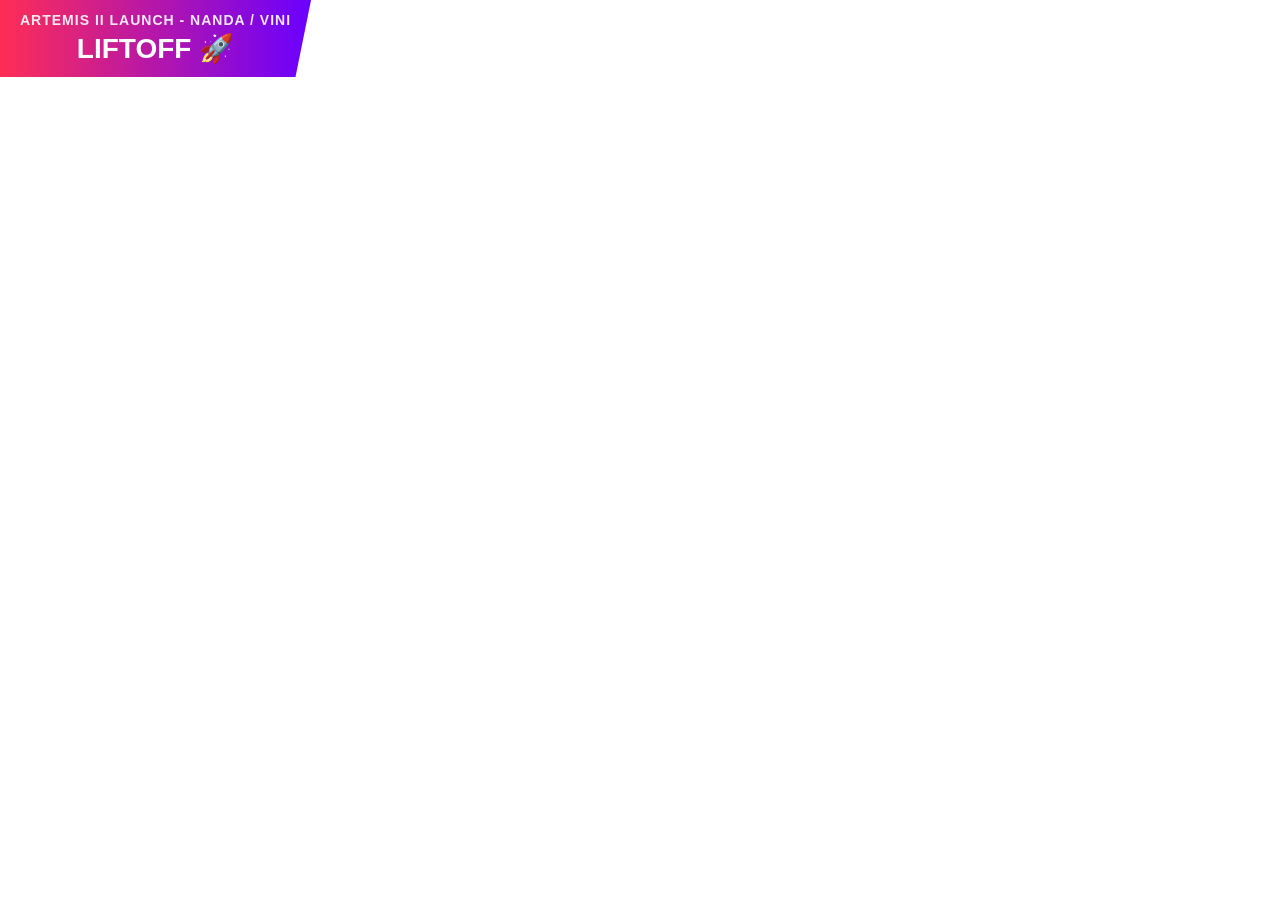
<file: public/contador.html>
<!DOCTYPE html>
<html lang="pt-BR">
<head>
<meta charset="UTF-8">
<title>Launch Countdown</title>
<style>
    body {
        margin: 0;
        background: transparent;
        font-family: Arial, Helvetica, sans-serif;
    }

    .container {
        display: inline-block;
        padding: 12px 20px;
        background: linear-gradient(90deg, #ff2d55, #6a00ff);
        color: white;
        font-weight: bold;
        text-align: center;
        clip-path: polygon(0 0, 100% 0, 95% 100%, 0% 100%);
    }

    .title {
        font-size: 14px;
        letter-spacing: 1px;
        opacity: 0.9;
    }

    .time {
        font-size: 28px;
        margin-top: 4px;
    }
</style>
</head>
<body>

<div class="container">
    <div class="title">ARTEMIS II LAUNCH - NANDA / VINI</div>
    <div class="time" id="countdown">L- 00:00:00</div>
</div>

<script>
    // 👉 DEFINE A DATA DO LANÇAMENTO AQUI
    const launchDate = new Date("2026-04-01T19:24:30").getTime();

    function updateCountdown() {
        const now = new Date().getTime();
        const distance = launchDate - now;

        if (distance <= 0) {
            document.getElementById("countdown").innerHTML = "LIFTOFF 🚀";
            return;
        }

        const hours = Math.floor(distance / (1000 * 60 * 60));
        const minutes = Math.floor((distance % (1000 * 60 * 60)) / (1000 * 60));
        const seconds = Math.floor((distance % (1000 * 60)) / 1000);

        document.getElementById("countdown").innerHTML =
            "L- " +
            String(hours).padStart(2, '0') + ":" +
            String(minutes).padStart(2, '0') + ":" +
            String(seconds).padStart(2, '0');
    }

    setInterval(updateCountdown, 1000);
    updateCountdown();
</script>

</body>
</html>
</file>
